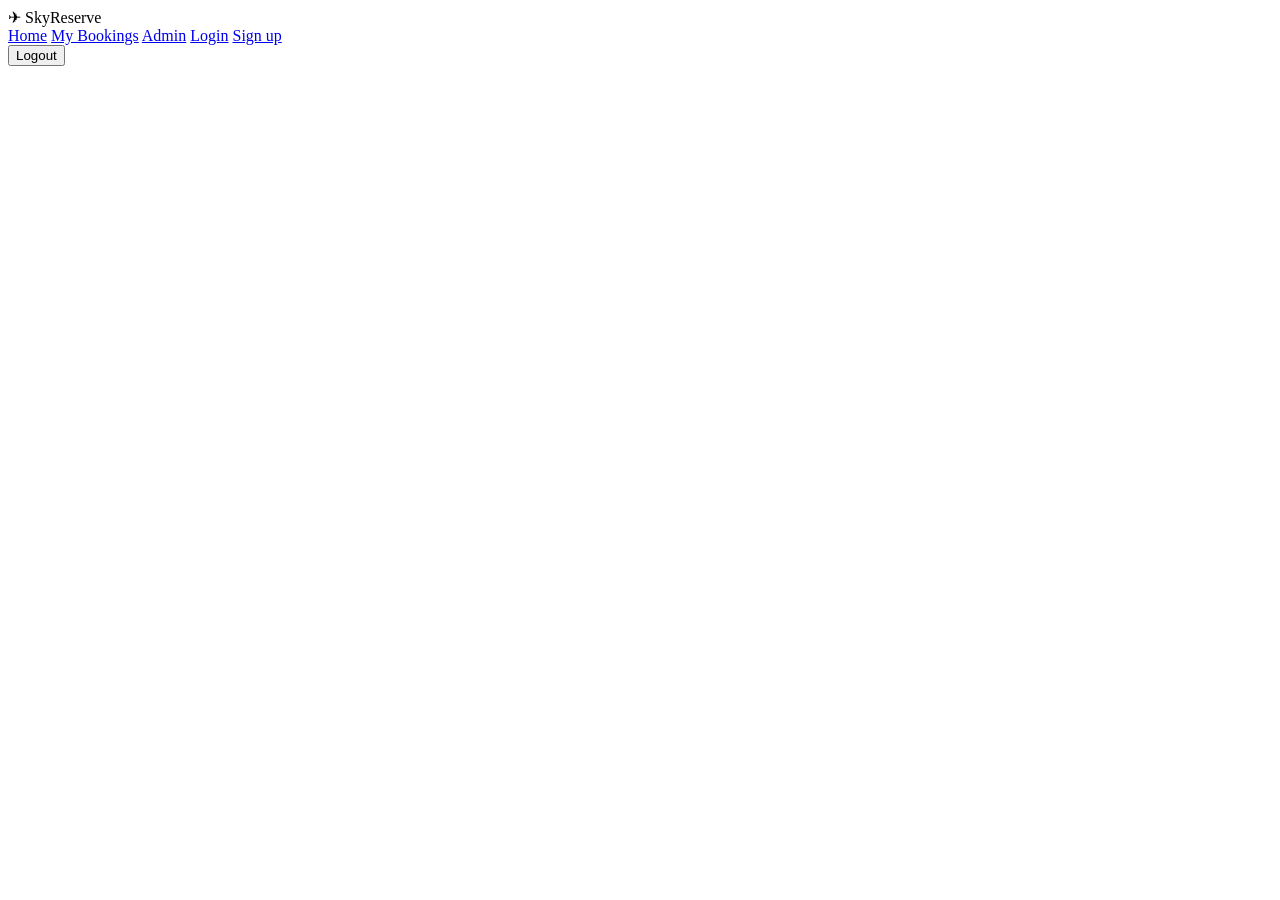
<file: src/main/resources/templates/fragments.html>
<!doctype html>
<html xmlns:th="http://www.thymeleaf.org" xmlns:sec="http://www.thymeleaf.org/extras/spring-security">
<body>
<div th:fragment="nav" class="nav">
  <div class="brand"><span class="plane">✈</span> SkyReserve</div>
  <div class="nav-links">
    <a href="/">Home</a>
    <a href="/bookings" sec:authorize="isAuthenticated()">My Bookings</a>
    <a href="/admin" sec:authorize="hasRole('ADMIN')">Admin</a>
    <a href="/login" sec:authorize="!isAuthenticated()" class="nav-cta">Login</a>
    <a href="/register" sec:authorize="!isAuthenticated()" class="nav-signup">Sign up</a>
    <form method="post" action="/logout" class="inline-form" sec:authorize="isAuthenticated()">
      <input type="hidden" th:name="${_csrf.parameterName}" th:value="${_csrf.token}">
      <button type="submit" class="nav-button">Logout</button>
    </form>
  </div>
</div>
</body>
</html>
</file>
